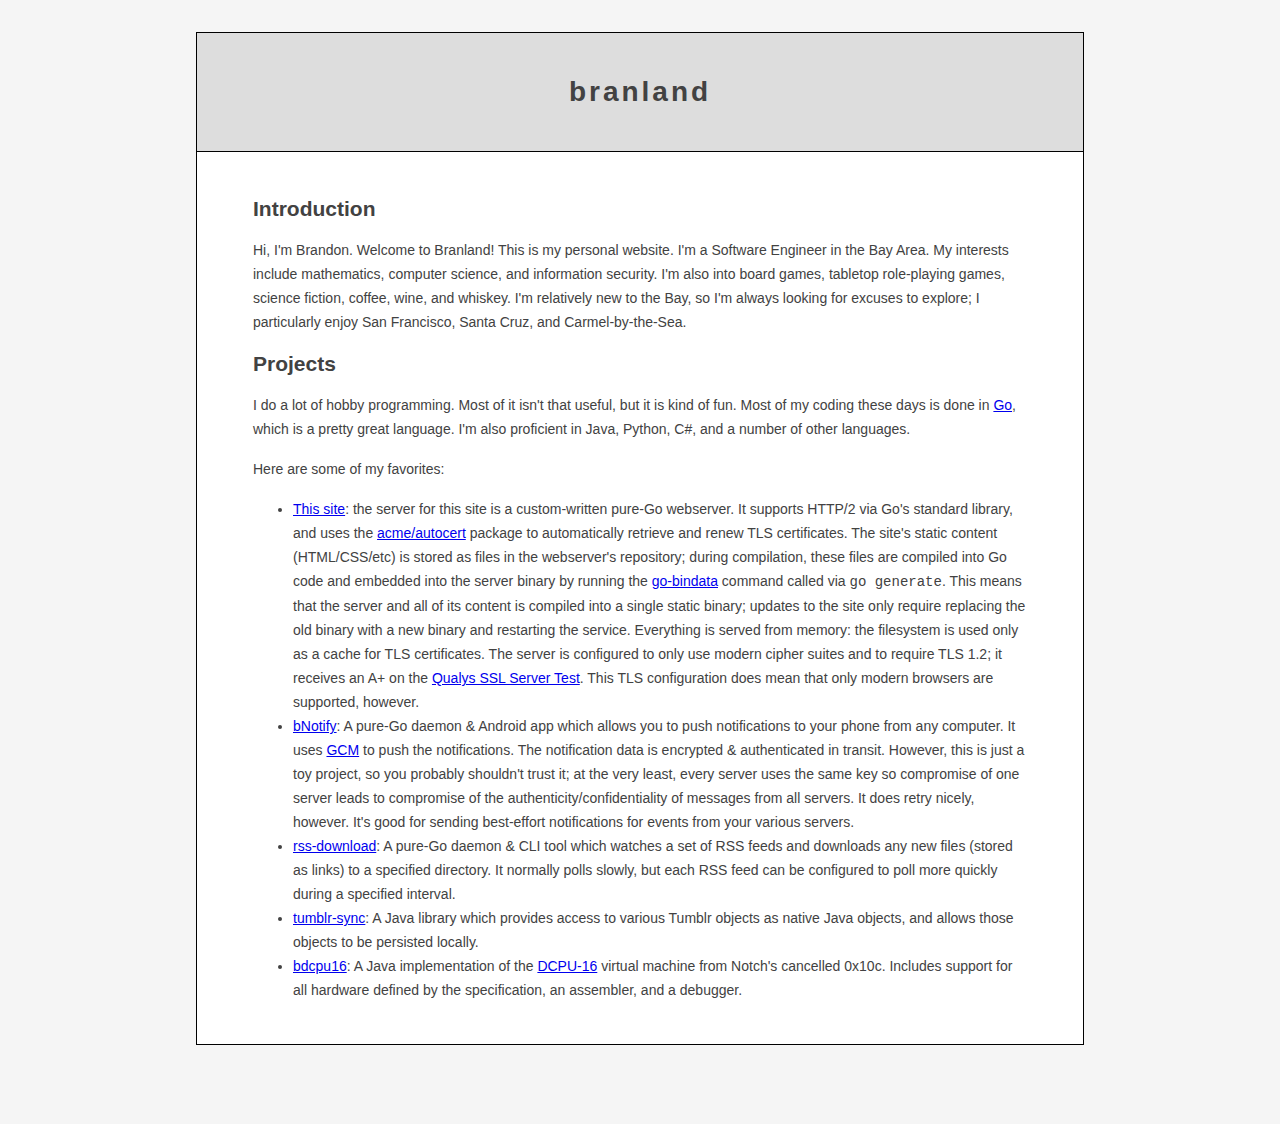
<file: data/site/index.html>
<html>
<head>
	<meta name="viewport" content="width=device-width, initial-scale=0.5">
	<title>Branland</title>
	<link rel="stylesheet" type='text/css' href="style.css">
</head>
<body>
	<div class="content">
		<div class="header">
			<h1>branland</h1>
		</div>

		<div class="inner-content">
			<h2>Introduction</h2>
			<p>Hi, I'm Brandon. Welcome to Branland! This is my personal website.  I'm a Software Engineer in the Bay Area. My interests include mathematics, computer science, and information security. I'm also into board games, tabletop role-playing games, science fiction, coffee, wine, and whiskey. I'm relatively new to the Bay, so I'm always looking for excuses to explore; I particularly enjoy San Francisco, Santa Cruz, and Carmel-by-the-Sea.</p>

			<h2>Projects</h2>

			<p>I do a lot of hobby programming. Most of it isn't that useful, but it is kind of fun. Most of my coding these days is done in <a href="https://golang.org">Go</a>, which is a pretty great language. I'm also proficient in Java, Python, C#, and a number of other languages.</p>

			<p>Here are some of my favorites:</p>

			<ul>
				<li><a href="https://bran.land">This site</a>: the server for this site is a custom-written pure-Go webserver. It supports HTTP/2 via Go's standard library, and uses the <a href="https://godoc.org/golang.org/x/crypto/acme/autocert">acme/autocert</a> package to automatically retrieve and renew TLS certificates. The site's static content (HTML/CSS/etc) is stored as files in the webserver's repository; during compilation, these files are compiled into Go code and embedded into the server binary by running the <a href="https://github.com/jteeuwen/go-bindata">go-bindata</a> command called via <code>go generate</code>. This means that the server and all of its content is compiled into a single static binary; updates to the site only require replacing the old binary with a new binary and restarting the service. Everything is served from memory: the filesystem is used only as a cache for TLS certificates. The server is configured to only use modern cipher suites and to require TLS 1.2; it receives an A+ on the <a href="https://www.ssllabs.com/ssltest/">Qualys SSL Server Test</a>. This TLS configuration does mean that only modern browsers are supported, however.</li>
				<li><a href="https://github.com/BranLwyd/bNotify">bNotify</a>: A pure-Go daemon &amp; Android app which allows you to push notifications to your phone from any computer. It uses <a href="https://developers.google.com/cloud-messaging/">GCM</a> to push the notifications. The notification data is encrypted &amp; authenticated in transit. However, this is just a toy project, so you probably shouldn't trust it; at the very least, every server uses the same key so compromise of one server leads to compromise of the authenticity/confidentiality of messages from all servers. It does retry nicely, however. It's good for sending best-effort notifications for events from your various servers.</li>
				<li><a href="https://github.com/BranLwyd/rss-download">rss-download</a>: A pure-Go daemon &amp; CLI tool which watches a set of RSS feeds and downloads any new files (stored as links) to a specified directory. It normally polls slowly, but each RSS feed can be configured to poll more quickly during a specified interval.</li>
				<li><a href="https://github.com/BranLwyd/tumblr-sync">tumblr-sync</a>: A Java library which provides access to various Tumblr objects as native Java objects, and allows those objects to be persisted locally.</li>
				<li><a href="https://github.com/BranLwyd/bdcpu16">bdcpu16</a>: A Java implementation of the <a href="https://raw.githubusercontent.com/gatesphere/demi-16/master/docs/dcpu-specs/dcpu-1-7.txt">DCPU-16</a> virtual machine from Notch's cancelled 0x10c. Includes support for all hardware defined by the specification, an assembler, and a debugger.</li>
			</ul>
		</div>
	</div>
</body>
</html>
</file>
<file: data/site/style.css>
body {
  margin: 0;
  background-color: #f5f5f5;
  font-family: sans-serif;
}

.ribbon {
  width: 100%;
  height: 128px;
  background-color: #555;
  border-bottom: 1px solid black;
}

.content {
  padding: 0;
  font-size: 14px;
  background-color: #ffffff;
  color: #424242;
  margin: 32px auto 80px;
  min-width: 30em;
  max-width: 939px;
  width: calc(80% - 138px);
  border: 1px solid black;

  line-height: 24px;
}

p {
  margin: 0 0 16px;
}

.inner-content {
  padding: 2em 4em;
}

.header {
  padding: 2em;
  background: #ddd;
  border-bottom: 1px solid black;
}

.header h1 {
  text-align: center;
  letter-spacing: 3px;
}
</file>
